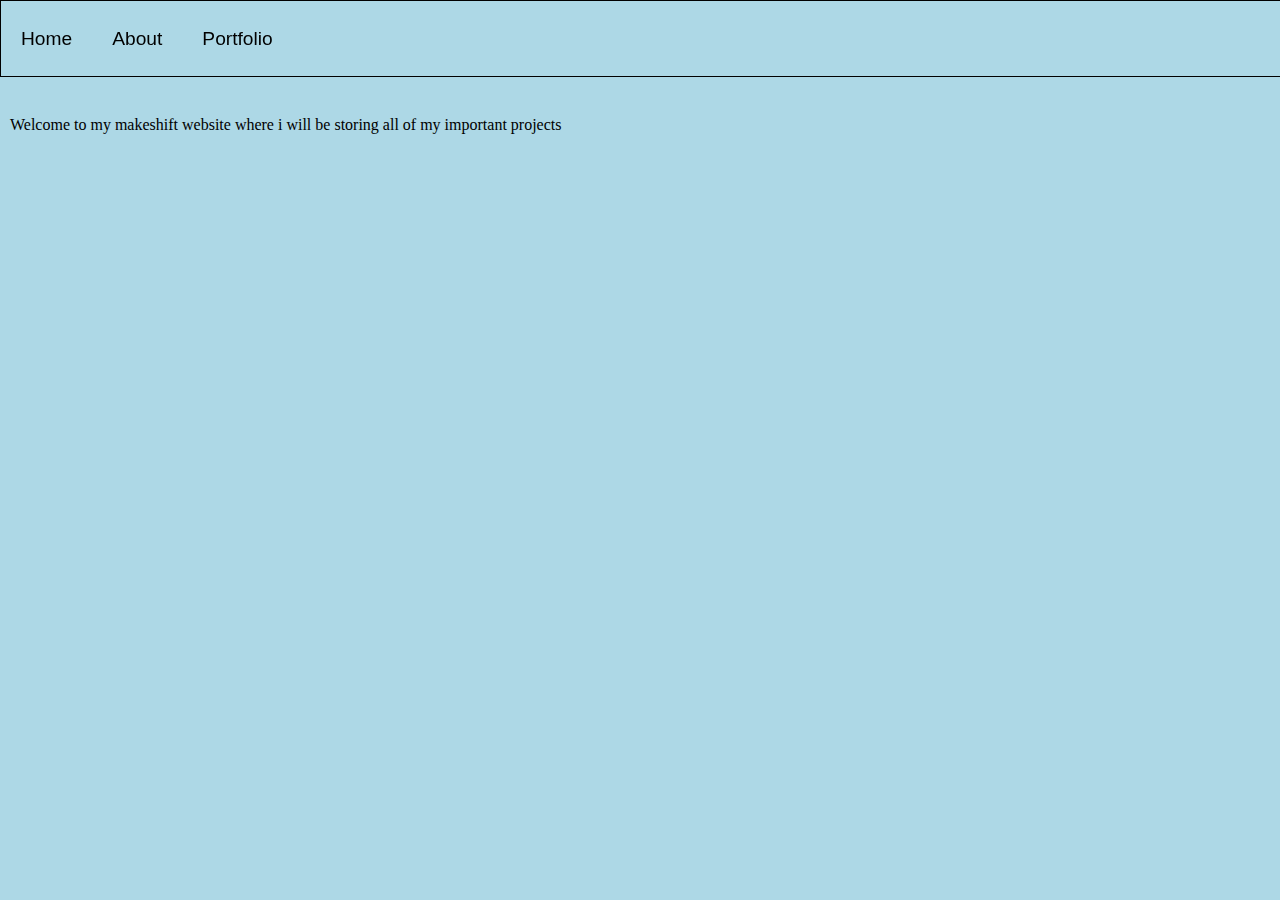
<file: index.html>
<!DOCTYPE html>
<html lang="en">
<head>
    <meta charset="UTF-8">
    <meta name="viewport" content="width=device-width, initial-scale=1.0">
    <title>Home</title>
    <link rel="stylesheet" href="style.css">
</head>
<body>
    <div class="navbar">
        <ul>
            <li><a href="index.html">Home</a></li>
            <li><a href="about.html">About</a></li>
            <li><a href="portfolio.html">Portfolio</a></li>
        </ul>
    </div>
    <div class="info">
    <p>Welcome to my makeshift website where i will be storing all of my important projects</p>
    </div>
</body>
</html>
</file>
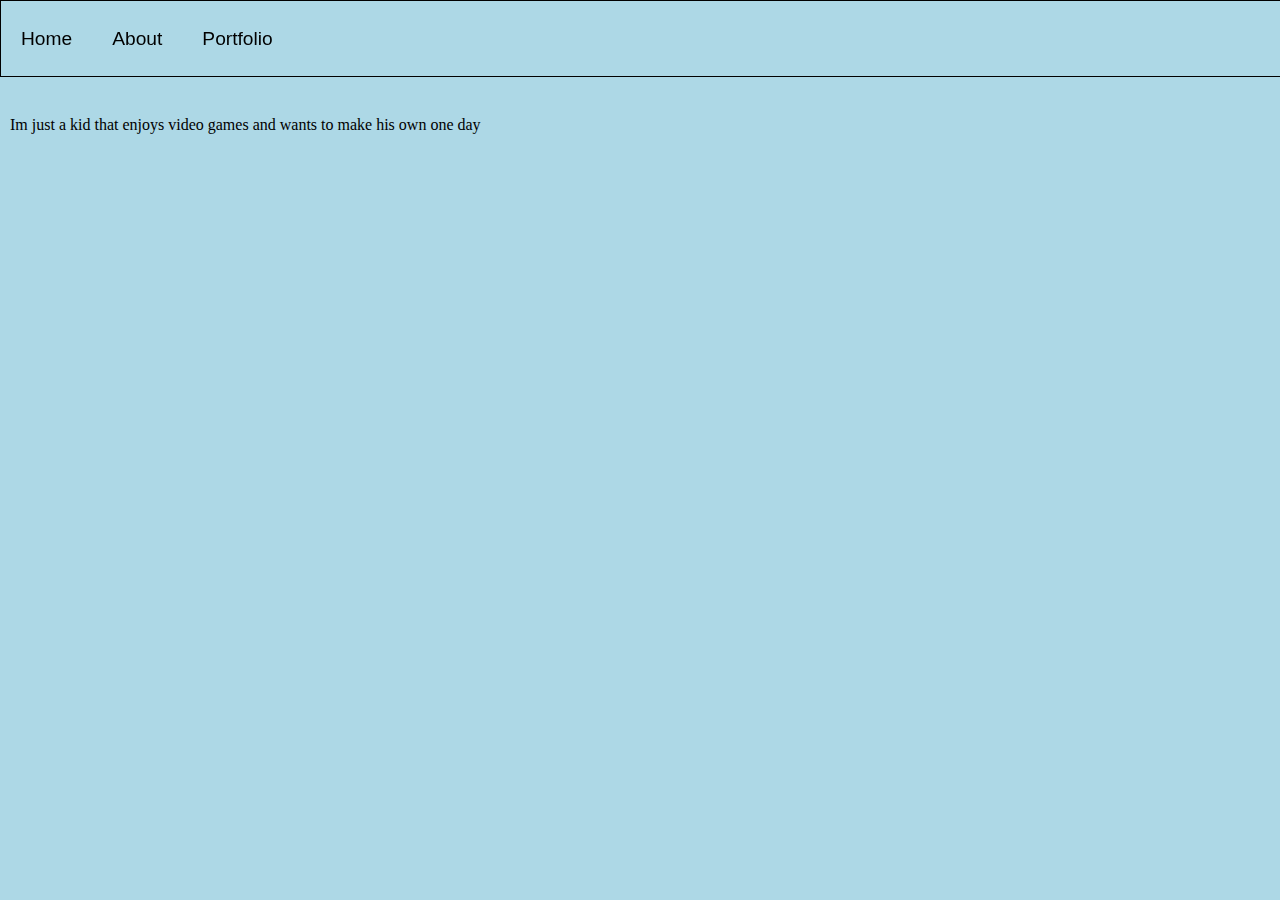
<file: about.html>
<!DOCTYPE html>
<html lang="en">
<head>
    <meta charset="UTF-8">
    <meta name="viewport" content="width=device-width, initial-scale=1.0">
    <title>About</title>
    <link rel="stylesheet" href="style.css">
</head>
<body>
    <div class="navbar">
        <ul>
            <li><a href="index.html">Home</a></li>
            <li><a href="about.html">About</a></li>
            <li><a href="portfolio.html">Portfolio</a></li>
        </ul>
    </div>
    <div class="info">
    <p>Im just a kid that enjoys video games and wants to make his own one day</p>
    </div>
</body>
</html>
</file>
<file: style.css>
html, body{
    margin: 0;
    padding: 0;
    height: 40%;
    background-color: lightblue;
}


body{
    display: flex;
}

.navbar{
    display:flex;
    width: 100%;
    height: 75px;
    justify-content: flex-start;
    align-items: center;
    border: 1.5px solid black;
    position: fixed;
}

li a{
    display: flex;
    color: black;
    text-decoration: none;
    align-items: center;
    font-family:Arial, Helvetica, sans-serif;
    padding: 23px 20px;
}

ul{
    display: flex;
    list-style-type: none;
    margin: 0;
    padding: 0;
    font-size: 1.2rem;
}

a:hover{
    border-bottom: 1px solid black;
    box-shadow: 1px 0 5px 0 black;
    transform: scale(1.1);
}

.info{
    display:flex;
    margin-top: 100px;
    text-align: left;
    margin-left: 10px;
}

a{
    transition: transform 0.3s;
}
</file>
